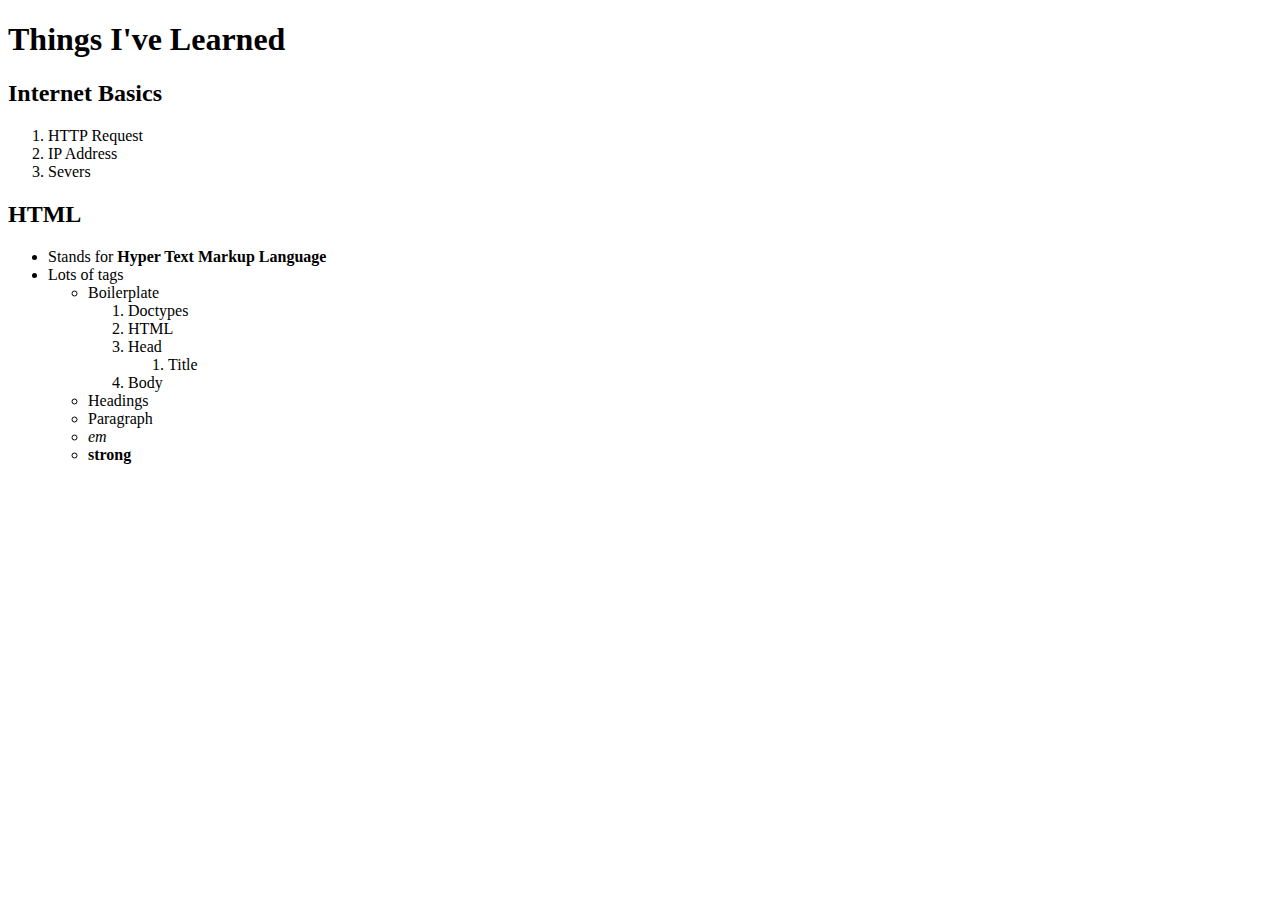
<file: Section 3/List Assignment/index.html>
<!DOCTYPE html>
<html>
<head>
	<title>Things I've Learned</title>
</head>
<body>
	<h1>Things I've Learned</h1>
	<h2>Internet Basics</h2>
	<ol>
		<li>HTTP Request</li>
		<li>IP Address</li>
		<li>Severs</li>
	</ol>

	<h2>HTML</h2>
	<ul>
		<li>Stands for <strong>Hyper Text Markup Language</strong></li>
		<li>Lots of tags
			<ul>
				<li>Boilerplate</li>
					<ol>
						<li>Doctypes</li>
						<li>HTML</li>
						<li>Head
							<ol>
								<li>Title</li>
							</ol>
						</li>
						<li>Body</li>
					</ol>	
				</li>
				<li>Headings</li>
				<li>Paragraph</li>
				<li><em>em</em></li>
				<li><strong>strong</strong></li>
			</ul>
		</li>

	</ul>
</body>
</html>
</file>
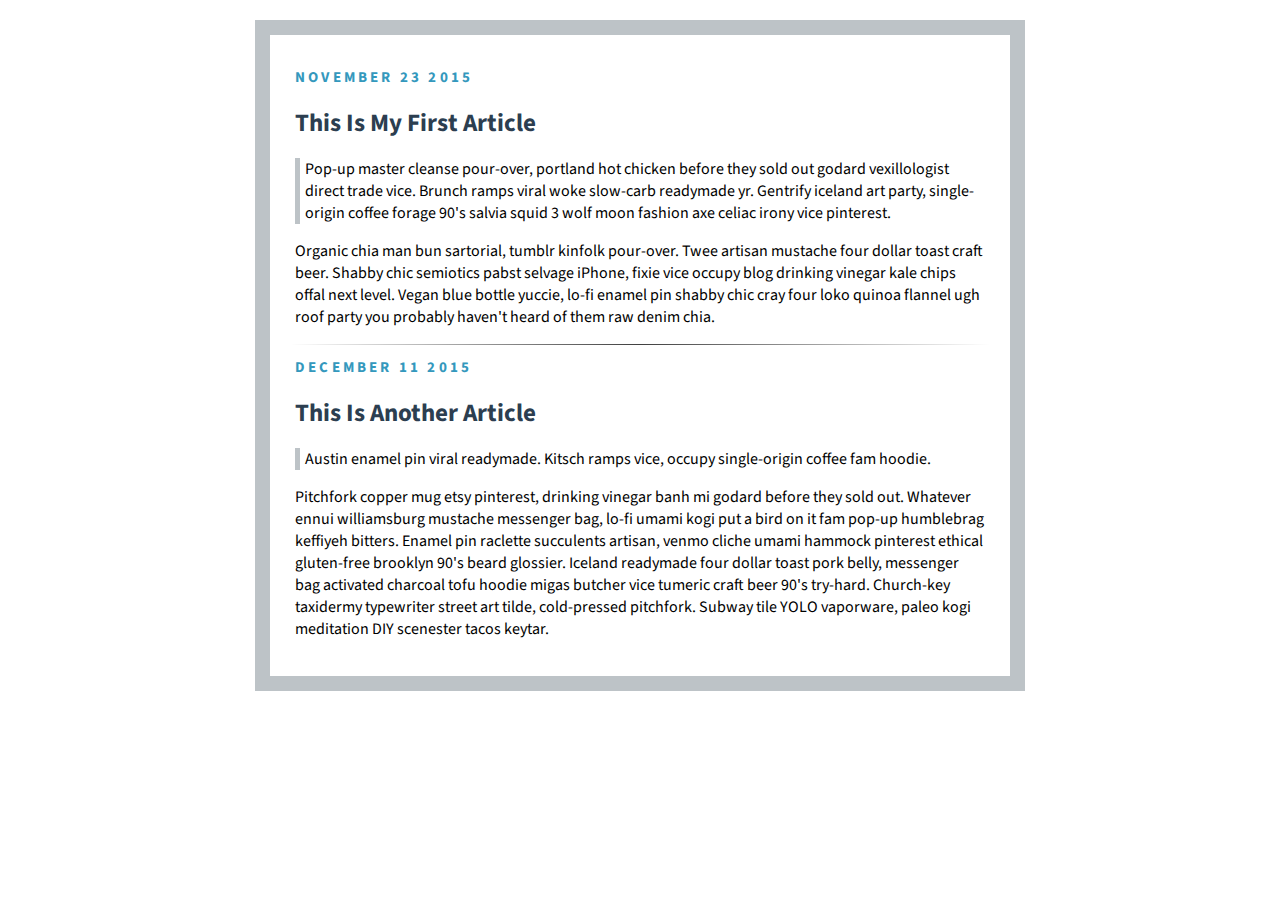
<file: Section 6/Blog/index.html>
<!DOCTYPE html>
<html>
<head>
	<title>Cascading Blog</title>
	<link rel="stylesheet" type="text/css" href="main.css">

	<link href="https://fonts.googleapis.com/css?family=Source+Sans+Pro:400,700" rel="stylesheet">
</head>
<body>

	<div>
		<h2 class="date">November 23 2015</h2>
		<h1>This Is My First Article</h1>
		<p>
			Pop-up master cleanse pour-over, portland hot chicken before they sold out godard vexillologist direct trade vice. Brunch ramps viral woke slow-carb readymade yr. Gentrify iceland art party, single-origin coffee forage 90's salvia squid 3 wolf moon fashion axe celiac irony vice pinterest.
		</p>
		<p>
			Organic chia man bun sartorial, tumblr kinfolk pour-over. Twee artisan mustache four dollar toast craft beer. Shabby chic semiotics pabst selvage iPhone, fixie vice occupy blog drinking vinegar kale chips offal next level. Vegan blue bottle yuccie, lo-fi enamel pin shabby chic cray four loko quinoa flannel ugh roof party you probably haven't heard of them raw denim chia.
		</p>
	</div>
	<hr>
	<div>
		<h2 class="date">December 11 2015</h2>
		<h1>This Is Another Article</h1>
		<p>
			Austin enamel pin viral readymade. Kitsch ramps vice, occupy single-origin coffee fam hoodie. 
		</p>
		<p>
			Pitchfork copper mug etsy pinterest, drinking vinegar banh mi godard before they sold out. Whatever ennui williamsburg mustache messenger bag, lo-fi umami kogi put a bird on it fam pop-up humblebrag keffiyeh bitters. Enamel pin raclette succulents artisan, venmo cliche umami hammock pinterest ethical gluten-free brooklyn 90's beard glossier. Iceland readymade four dollar toast pork belly, messenger bag activated charcoal tofu hoodie migas butcher vice tumeric craft beer 90's try-hard. Church-key taxidermy typewriter street art tilde, cold-pressed pitchfork. Subway tile YOLO vaporware, paleo kogi meditation DIY scenester tacos keytar.
		</p>
	</div>
</body>
</html>
</file>
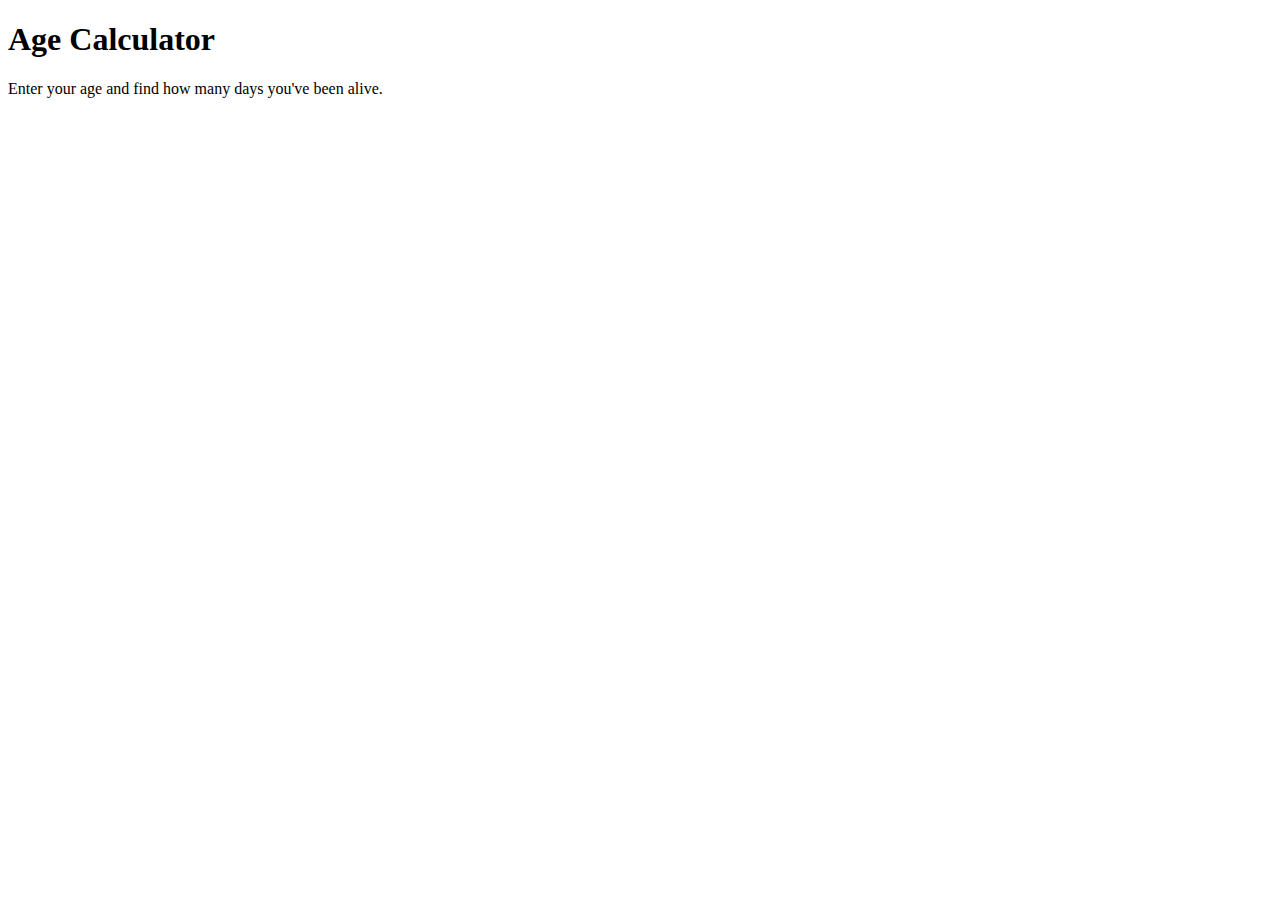
<file: Section 8/Age Calculator/index.html>
<!DOCTYPE html>
<html>
<head>
	<title>Age Calculator</title>
</head>
<body>
	<h1>Age Calculator</h1>
	<p>Enter your age and find how many days you've been alive.</p>

	<script src="script.js" type="text/javascript"></script>
</body>
</html>
</file>
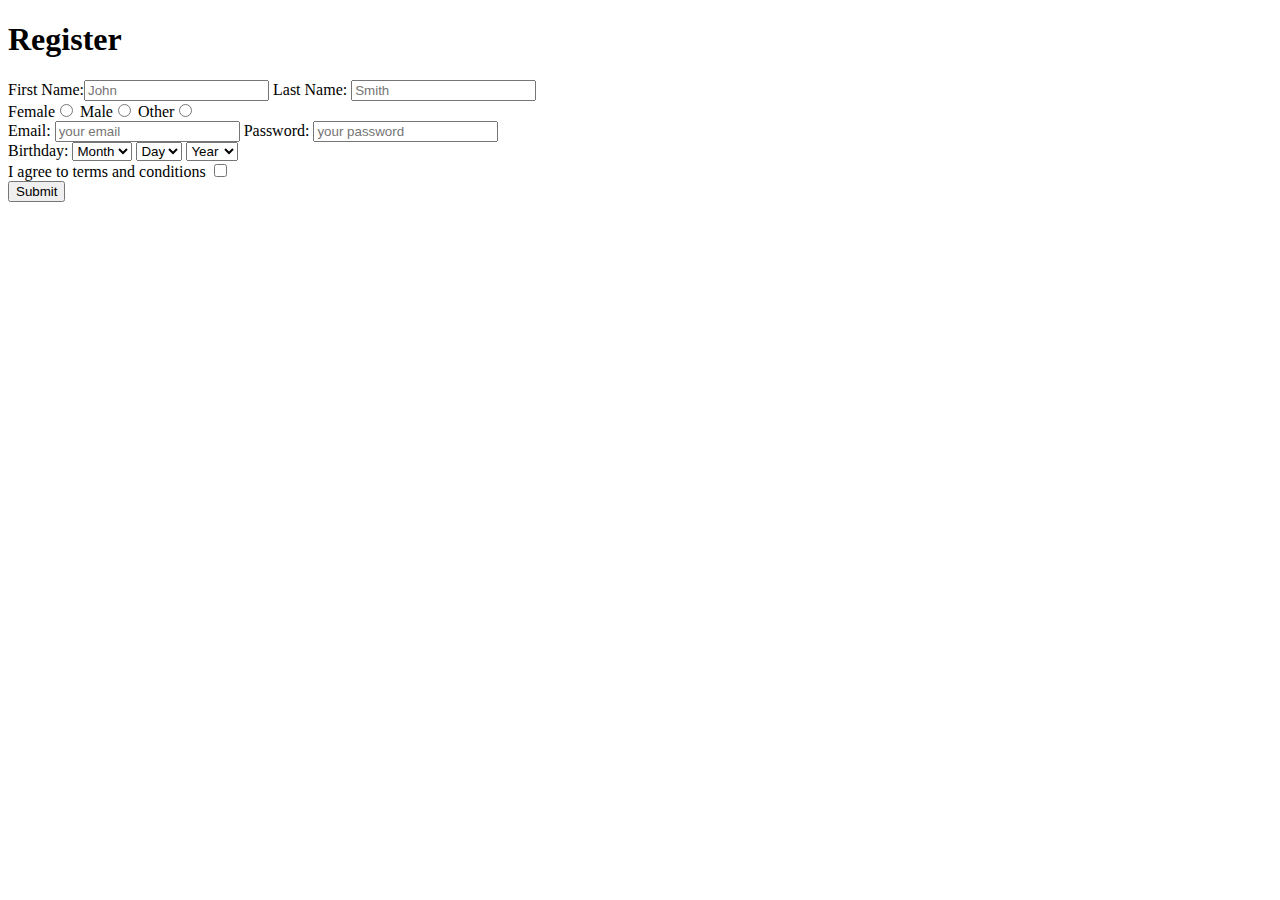
<file: Section 4/Form Exercise/form.html>
<!DOCTYPE html>
<html>
<head>
	<meta charset="utf-8">
	<title>Registration form</title>
</head>
<body>
	<h1>Register</h1>
	<form>
		<label> 
			First Name:<input type="text" name="firstName" required placeholder="John">
		</label>
		<label>
			Last Name: <input type="text" name="lastName" required placeholder="Smith">
		</label>
		<br>
		<label>
			Female<input type="radio" name="gender" value="female">
		</label>
		<label>
			Male<input type="radio" name="gender" value="male">
		</label>
		<label>
			Other<input type="radio" name="gender" value="other">
		</label>
		<br>
		<label>
			Email: <input type="email" name="email" required placeholder="your email">
		</label>
		<label>
			Password: <input type="password" name="password" required placeholder="your password" pattern=".{5,10}" title="5 to 10 characters">
		</label>
		<br>
		<label>
			Birthday:
			<select name="month" value="month">
				<option value="0">Month</option>
				<option value="1">Jan</option>
				<option value="2">Feb</option>
				<option value="3">Mar</option>
				<option value="4">Apr</option>
			</select>
			<select name="day" value="day">
				<option value="0">Day</option>
				<option value="1">1</option>
				<option value="2">2</option>
				<option value="3">3</option>
				<option value="4">4</option>
			</select>
			<select name="year" value="year">
				<option value="0">Year</option>
				<option value="1996">1996</option>
				<option value="1995">1995</option>
				<option value="1994">1994</option>
				<option value="1993">1993</option>
			</select>
		</label>
		<br>
		<label>
			I agree to terms and conditions <input type="checkbox" name="agree">
		</label>
		<br>
		<button>Submit</button>
	</form>
</body>
</html>
</file>
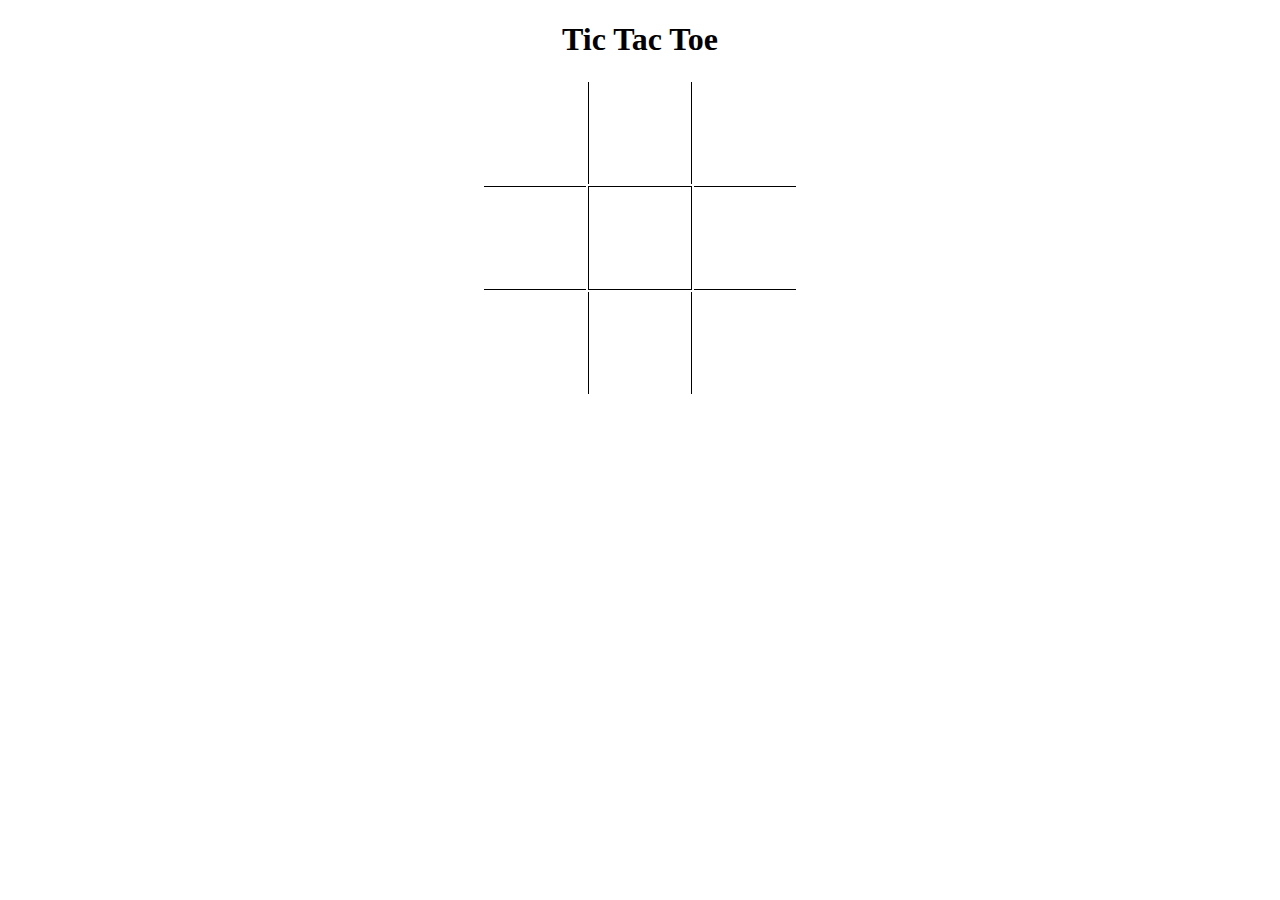
<file: Section 6/TicTacToe/tictactoe.html>
<!DOCTYPE html>
<html>
<head>
	<title>Tic Tac Toe</title>
	<link rel="stylesheet" type="text/css" href="main.css">
</head>
<body>

<h1>Tic Tac Toe</h1>
<table>
	<tr>
		<td></td>
		<td class="vertical"></td>
		<td></td>
	</tr>
	<tr>
		<td class="horizontal"></td>
		<td class="vertical horizontal"></td>
		<td class="horizontal"></td>
	</tr>
	<tr>
		<td></td>
		<td class="vertical"></td>
		<td></td>
	</tr>
</table>
</body>
</html>
</file>
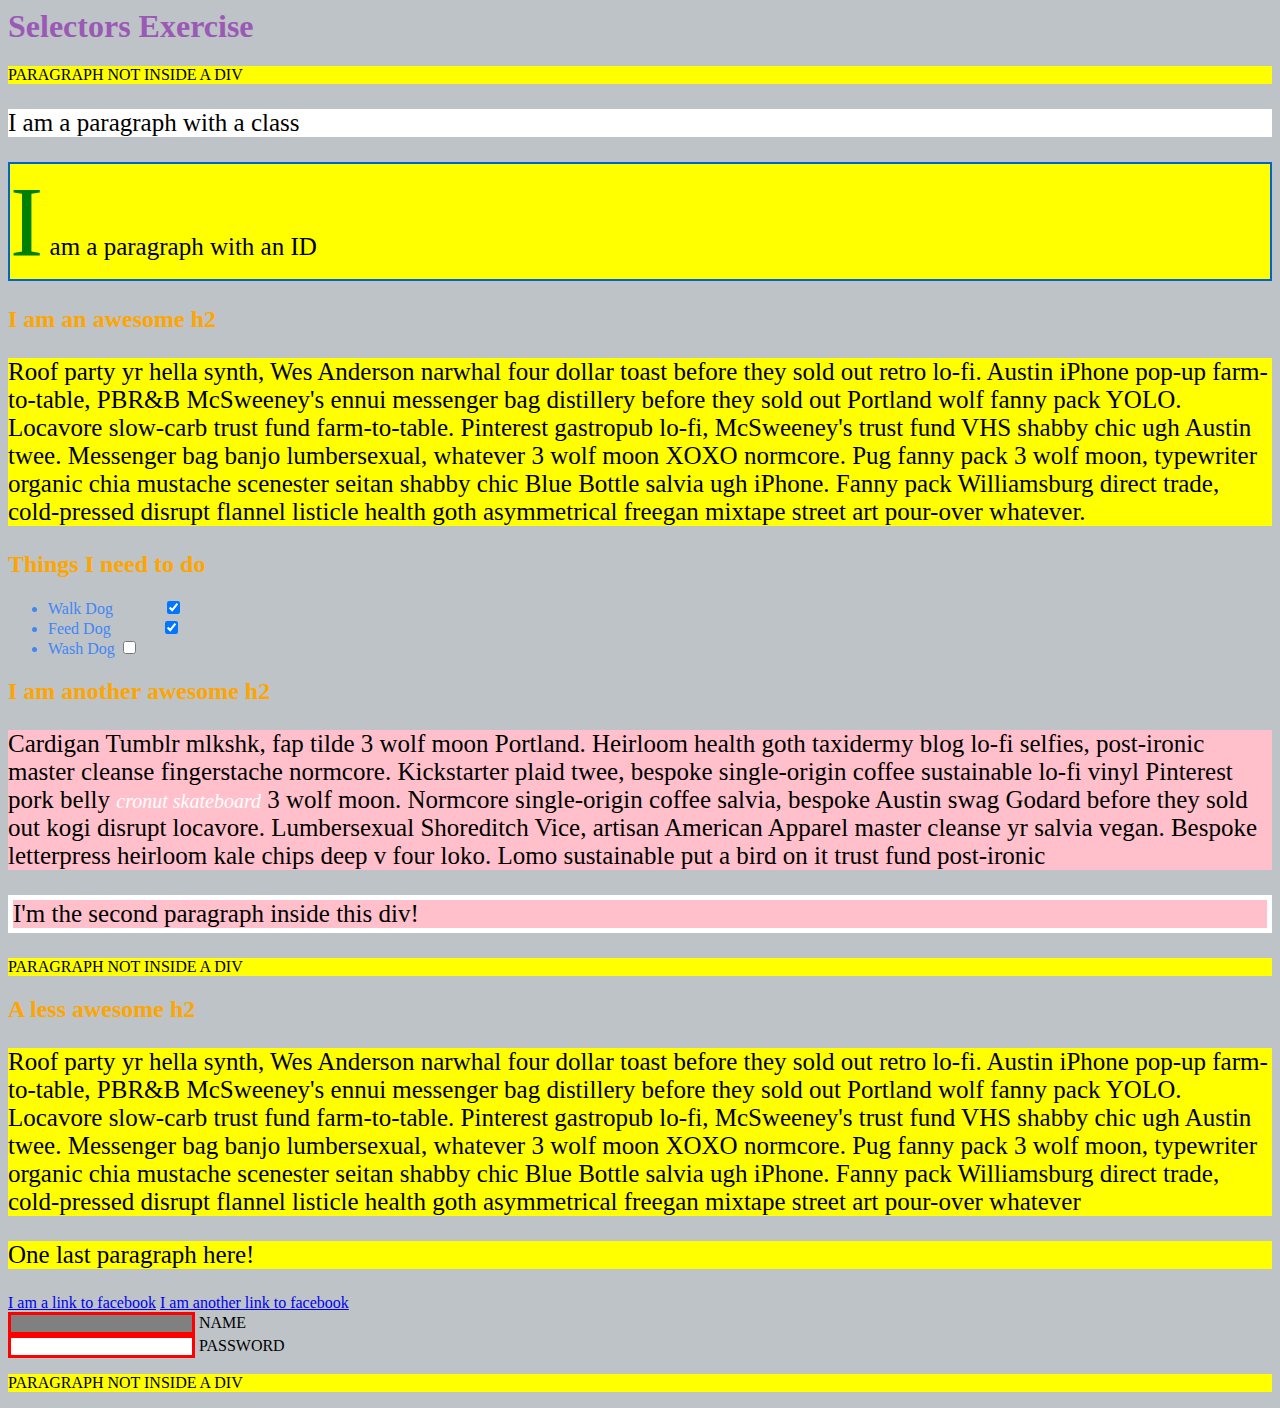
<file: Section 5/09-Selector-Exercise-Starter/09_Selector_Exercise_Starter/selectorsExercise.html>
<html>
<head>
  <meta charset="UTF-8">
  <title>Selectors Exercise</title>
  <link rel="stylesheet" type="text/css" href="selectors.css">
</head>
<body>
  <h1>Selectors Exercise</h1>

<p>PARAGRAPH NOT INSIDE A DIV</p>

<div>
  <p class="hello">I am a paragraph with a class</p>
  <p id="special">I am a paragraph with an ID</p>

  <h2>I am an awesome h2</h2>
  
  
  <p>Roof party yr hella synth, Wes Anderson narwhal four dollar toast before they sold out retro lo-fi. Austin iPhone pop-up farm-to-table, PBR&B McSweeney's ennui messenger bag distillery before they sold out Portland wolf fanny pack YOLO. Locavore slow-carb trust fund farm-to-table. Pinterest gastropub lo-fi, McSweeney's trust fund VHS shabby chic ugh Austin twee. Messenger bag banjo lumbersexual, whatever 3 wolf moon XOXO normcore. Pug fanny pack 3 wolf moon, typewriter organic chia mustache scenester seitan shabby chic Blue Bottle salvia ugh iPhone. Fanny pack Williamsburg direct trade, cold-pressed disrupt flannel listicle health goth asymmetrical freegan mixtape street art pour-over whatever.</p>

</div>

<div>
  <h2>Things I need to do</h2>

  <ul>
    <li>Walk Dog <input type="checkbox" checked> </li>
    <li>Feed Dog <input type="checkbox" checked> </li>
    <li>Wash Dog <input type="checkbox"></li>
  </ul>
</div>

<div>
  <h2>I am another awesome h2</h2>

  <p>Cardigan Tumblr mlkshk, fap tilde 3 wolf moon Portland. Heirloom health goth taxidermy blog lo-fi selfies, post-ironic master cleanse fingerstache normcore. Kickstarter plaid twee, bespoke single-origin coffee sustainable lo-fi vinyl Pinterest pork belly <em>cronut skateboard</em> 3 wolf moon. Normcore single-origin coffee salvia, bespoke Austin swag Godard before they sold out kogi disrupt locavore. Lumbersexual Shoreditch Vice, artisan American Apparel master cleanse yr salvia vegan. Bespoke letterpress heirloom kale chips deep v four loko. Lomo sustainable put a bird on it trust fund post-ironic</p>

  <p>I'm the second paragraph inside this div!</p>
</div>

<p>PARAGRAPH NOT INSIDE A DIV</p>


<div>
  <h2>A less awesome h2</h2>

  <p>Roof party yr hella synth, Wes Anderson narwhal four dollar toast before they sold out retro lo-fi. Austin iPhone pop-up farm-to-table, PBR&B McSweeney's ennui messenger bag distillery before they sold out Portland wolf fanny pack YOLO. Locavore slow-carb trust fund farm-to-table. Pinterest gastropub lo-fi, McSweeney's trust fund VHS shabby chic ugh Austin twee. Messenger bag banjo lumbersexual, whatever 3 wolf moon XOXO normcore. Pug fanny pack 3 wolf moon, typewriter organic chia mustache scenester seitan shabby chic Blue Bottle salvia ugh iPhone. Fanny pack Williamsburg direct trade, cold-pressed disrupt flannel listicle health goth asymmetrical freegan mixtape street art pour-over whatever</p>

  <p>One last paragraph here!</p>

  <a href="http://www.facebook.com">I am a link to facebook</a>
  <a href="http://www.facebook.com">I am another link to facebook</a>
  <br>

  <input type="text" name="name" /><label> Name</label><br/>
  <input type="password" name="password" /><label> Password</label><br/>

</div>

<p>PARAGRAPH NOT INSIDE A DIV</p>

</body>
</html>
</file>
<file: Section 6/Blog/main.css>
/*border color: #bdc3c7
date color: #3498bd
h2 color: #2c3e50

font: source sans pro*/
 
body {
	border: 15px solid #bdc3c7;
	padding: 20px;
	max-width: 700px;
	width: 80%;
	margin: 20px auto;
	font-family: "Source Sans Pro"
}

.date {
	color: #3498bd;
	text-transform: uppercase;
	font-size: 15px;
	letter-spacing: 0.2rem;
}

h1 {
	font-size: 25px;
	font-weight: 800px;
	color: #2c3e50;
}

div {
	margin: 5px;
}

div p:nth-of-type(1) {
	border-left: 5px solid #bdc3c7;
	padding-left: 5px;
}

hr {
	border: 0;
	height: 1px;
	background-image: linear-gradient(to right, rgba(0, 0, 0, 0), rgba(0, 0, 0, 0.75), rgba(0, 0, 0, 0));
}
</file>
<file: Section 6/TicTacToe/main.css>
h1{
	text-align: center;
}

td {
	height: 100px;
	width: 100px;
}

table {
	margin: auto;
}

.vertical {
	border-left: 1px solid black;
	border-right: 1px solid black;
}

.horizontal {
	border-top: 1px solid black; 
	border-bottom: 1px solid black;
}
</file>
<file: Section 5/09-Selector-Exercise-Starter/09_Selector_Exercise_Starter/selectors.css>
/* Style the HTML elements according to the following instructions. 
DO NOT ALTER THE EXISTING HTML TO DO THIS.  WRITE ONLY CSS!

/* Give the <body> element a background of #bdc3c7*/

body {
	background: #bdc3c7;
}

/* Make the <h1> element #9b59b6*/

h1 {
	color: #9b59b6
}

/* Make all <h2> elements orange */

h2 {
	color: orange;
}

/* Make all <li> elements blue(pick your own hexadecimal blue)*/ 

li {
	color: #4286f4;
}

/*Change the background on every paragraph to be yellow*/

p {
	background: yellow;
}

/*Make all inputs (except the checkboxes) have a 3px red border*/

input {
	border: 3px red solid;
}

/* Give everything with the class 'hello' a white background*/

.hello {
	background: white;
}

/* Give the element with id 'special' a 2px solid blue border(pick your own rgb blue)*/

#special {
	border: 2px solid rgb(0, 100, 200);
}

/*Make all the <p>'s that are nested inside of divs 25px font(font-size: 25px)*/

div p {
	font-size: 25px;
}

/*Make only inputs with type 'text' have a gray background*/

input[type="text"] {
	background: gray;
}

/* Give both <p>'s inside the 3rd <div> a pink background*/

div:nth-of-type(3) p {
	background: pink;
}

/* Give the 2nd <p> inside the 3rd <div> a 5px white border*/

div:nth-of-type(3) p:nth-of-type(2){
	border: 5px solid white;
}

/* Make the <em> in the 3rd <div> element white and 20px font(font-size:20px)*/

div:nth-of-type(3) em{
	font-size: 20px;
	color: white;
}

/*BONUS CHALLENGES*/
/*You may need to research some other selectors and properties*/

/*Make all "checked" checkboxes have a left margin of 50px(margin-left: 50px)*/

input[type=checkbox]:checked{
	margin-left: 50px;
}

/* Make the <label> elements all UPPERCASE without changing the HTML(definitely look this one up*/

label{
	text-transform: uppercase;
}

/*Make the first letter of the element with id 'special' green and 100px font size(font-size: 100)*/

#special:first-letter{
	color: green;
	font-size: 100px;

}

/*Make the <h1> element's color change to blue when hovered over */

h1:hover{
	color: blue;
}
/*Make the <a> element's that have been visited gray */

a:visited{
	color: gray;
}
</file>
